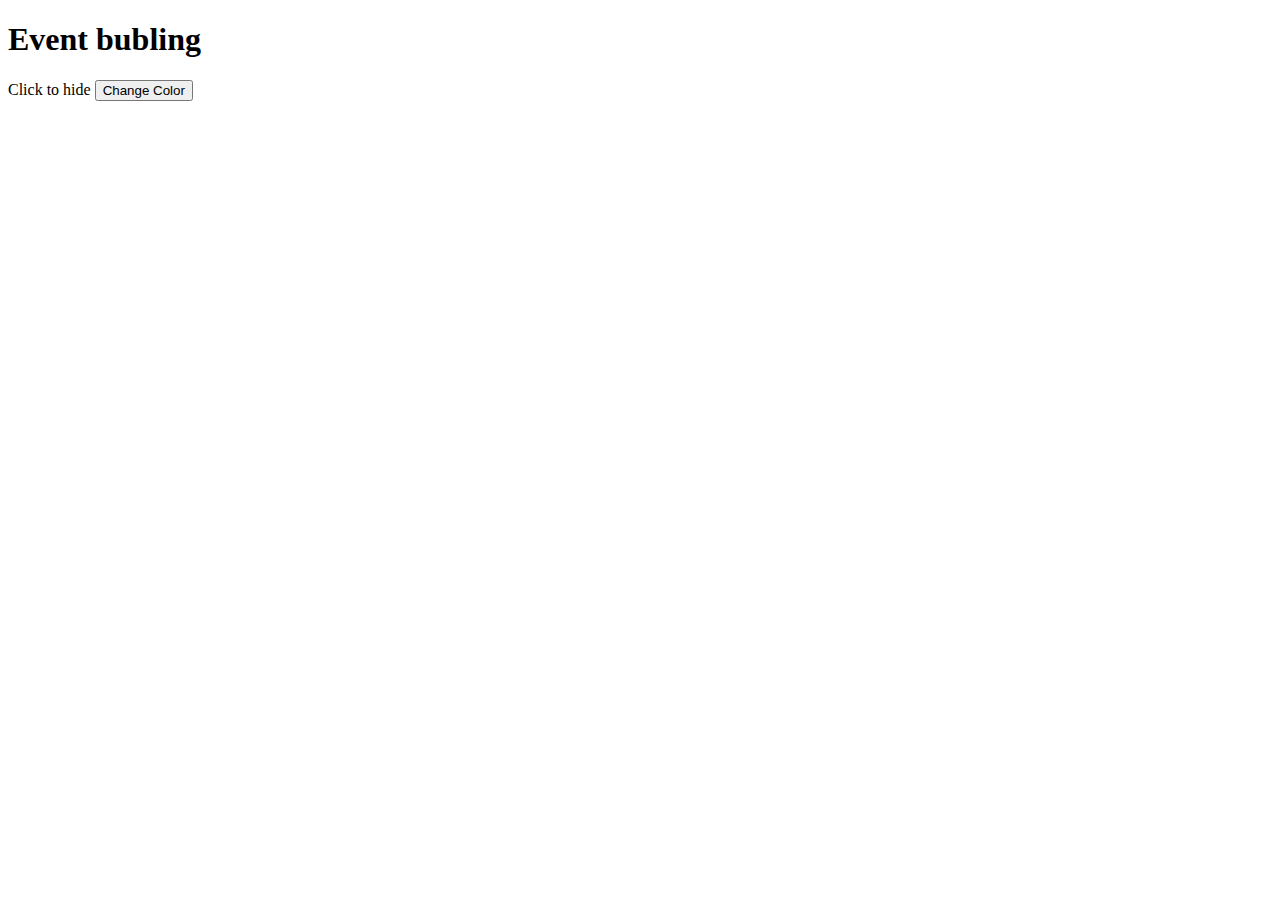
<file: EventBubling/index.html>
<!DOCTYPE html>
<html lang="en">

<head>
    <meta charset="UTF-8">
    <meta name="viewport" content="width=device-width, initial-scale=1.0">
    <title>Document</title>
    <style>
        .hide {
            display: none;
        }
    </style>
</head>

<body>
    <h1>Event bubling</h1>

    <!-- <p onclick="alert('paragraf klik')">
        <button onclick="alert('button click')">Click</button>
    </p> -->

    <div id="container">
        Click to hide
        <button id="changeColor">Change Color</button>
    </div>

    <script>
        const button = document.querySelector('#changeColor');
        const container = document.querySelector('#container');

        button.addEventListener('click', (e) => {
            container.style.backgroundColor = generateRandomColor();
            e.stopPropagation();
        })

        container.addEventListener('click', () => {
            container.classList.toggle('hide');
        })



        const generateRandomColor = () => {
            const r = Math.floor(Math.random() * 255);
            const g = Math.floor(Math.random() * 255);
            const b = Math.floor(Math.random() * 255);

            return `rgb(${r}, ${g}, ${b})`;
        };
    </script>
</body>

</html>
</file>
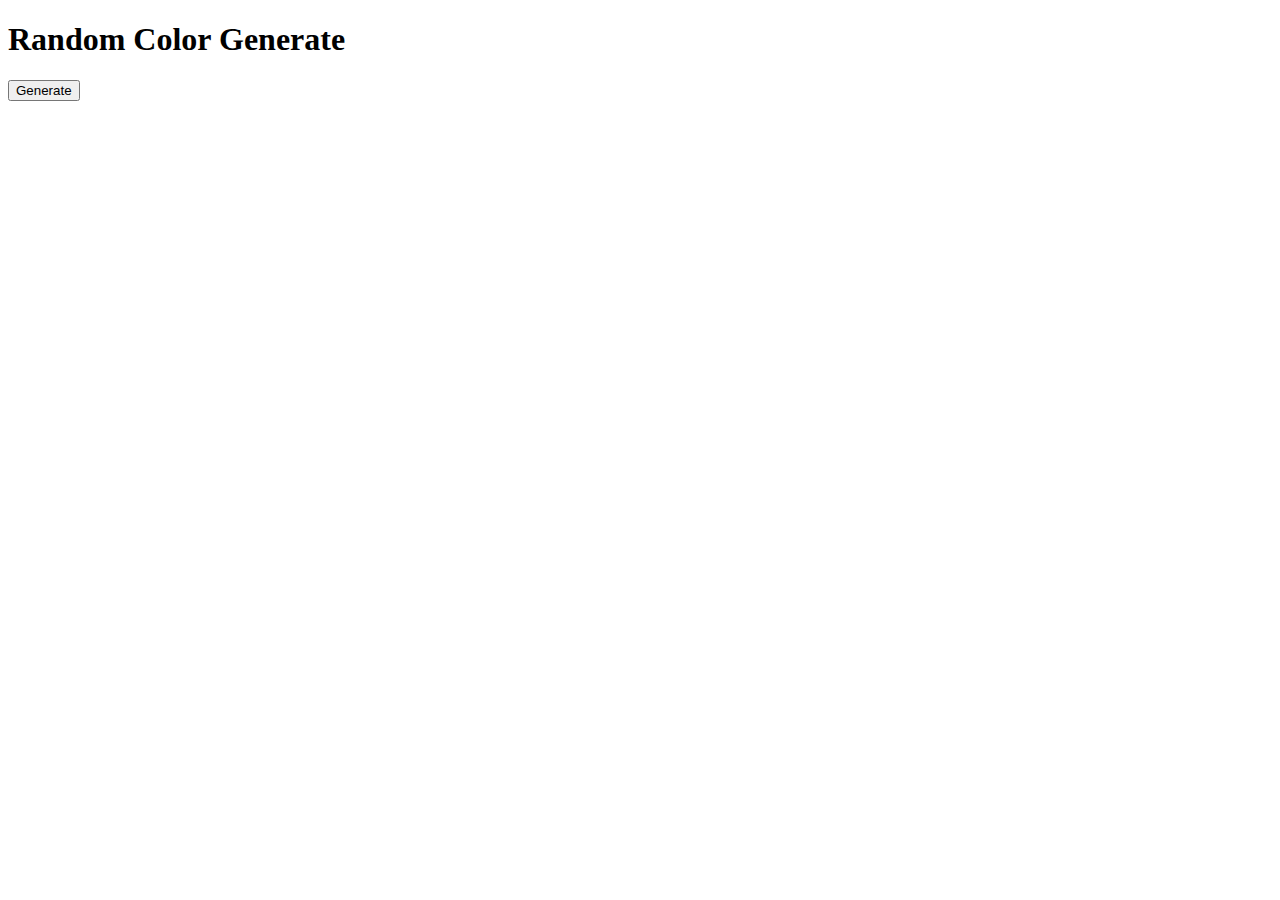
<file: generateColor/index.html>
<!DOCTYPE html>
<html lang="en">

<head>
    <meta charset="UTF-8">
    <meta name="viewport" content="width=device-width, initial-scale=1.0">
    <title>Random Color Generate</title>
</head>

<body>
    <h1>Random Color Generate</h1>
    <button>Generate</button>

    <script src="app.js"></script>
</body>

</html>
</file>
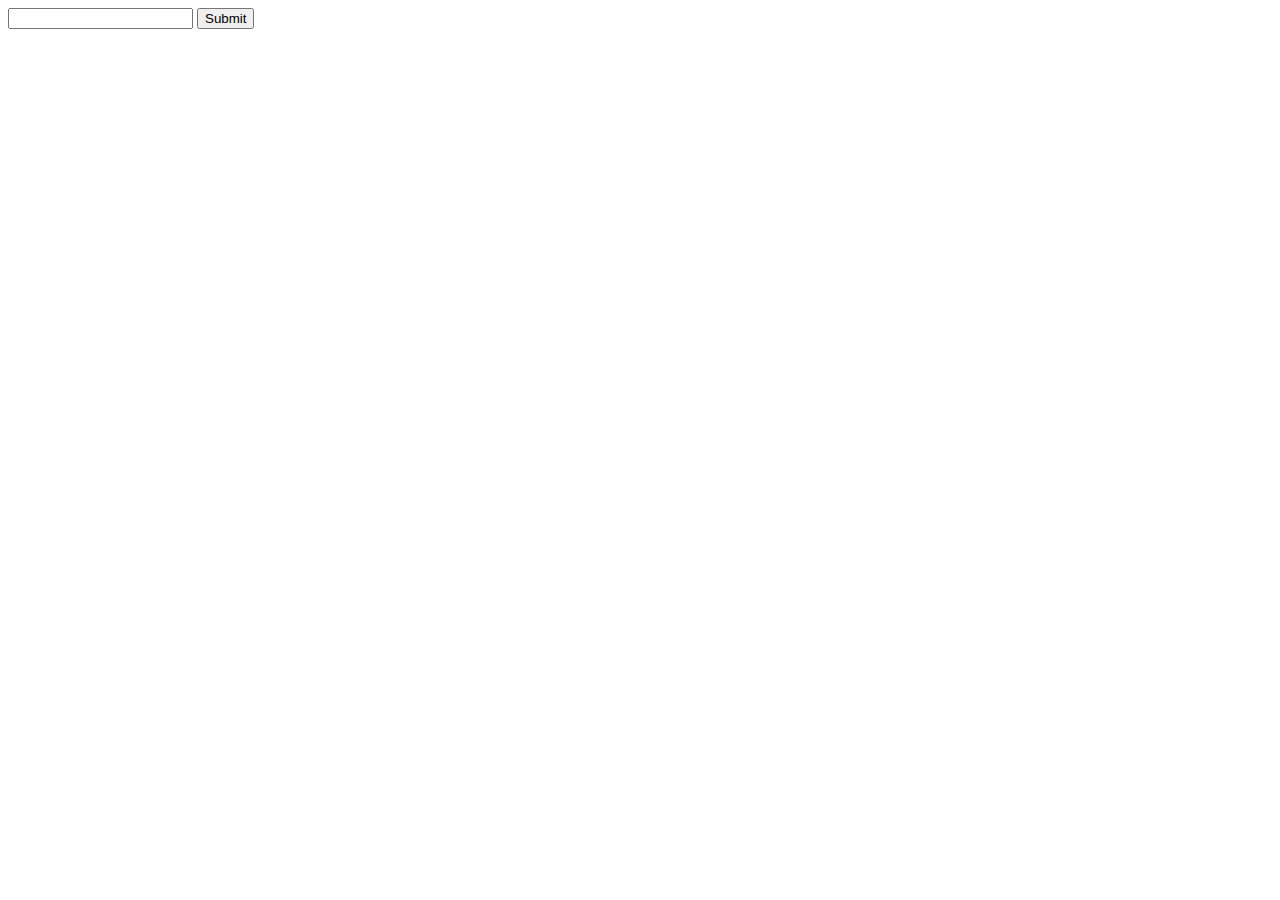
<file: preventDefault/index.html>
<!DOCTYPE html>
<html lang="en">

<head>
    <meta charset="UTF-8">
    <meta name="viewport" content="width=device-width, initial-scale=1.0">
    <title>Document</title>
</head>

<body>
    <form action="" id="form">
        <input type="text">
        <button type="submit">Submit</button>
    </form>

    <ul id="notes"></ul>

    <script>
        const form = document.querySelector('#form');
        const input = document.querySelector("input");
        const note = document.querySelector('#notes');
        const arr = [];

        form.addEventListener('submit', (e) => {
            e.preventDefault();

            const inputValue = input.value;

            const newList = document.createElement('li');

            newList.innerText = inputValue;

            note.append(newList);
            arr.push(inputValue);
            input.value = '';
        })

        note.addEventListener('click', (e) => {
            e.target.remove();
        })

    </script>
</body>

</html>
</file>
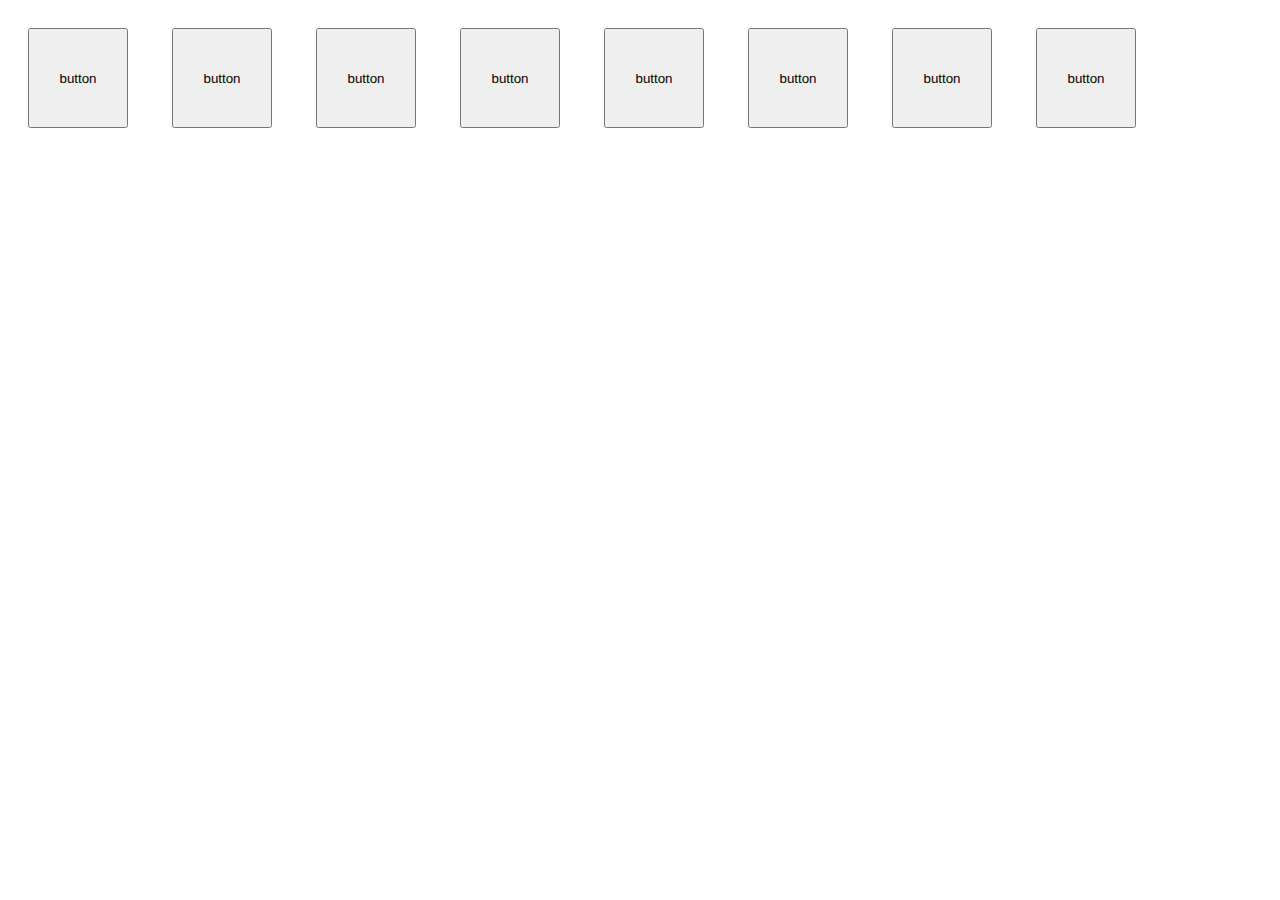
<file: thisKeyword/index.html>
<!DOCTYPE html>
<html lang="en">

<head>
    <meta charset="UTF-8">
    <meta name="viewport" content="width=device-width, initial-scale=1.0">
    <title>This Keyword</title>
    <link rel="stylesheet" href="app.css">
</head>

<body>

    <button>button</button>
    <button>button</button>
    <button>button</button>
    <button>button</button>
    <button>button</button>
    <button>button</button>
    <button>button</button>
    <button>button</button>

    <script src="app.js"></script>
</body>

</html>
</file>
<file: thisKeyword/app.css>
button {
    width: 100px;
    height: 100px;
    margin: 20px;

}
</file>
